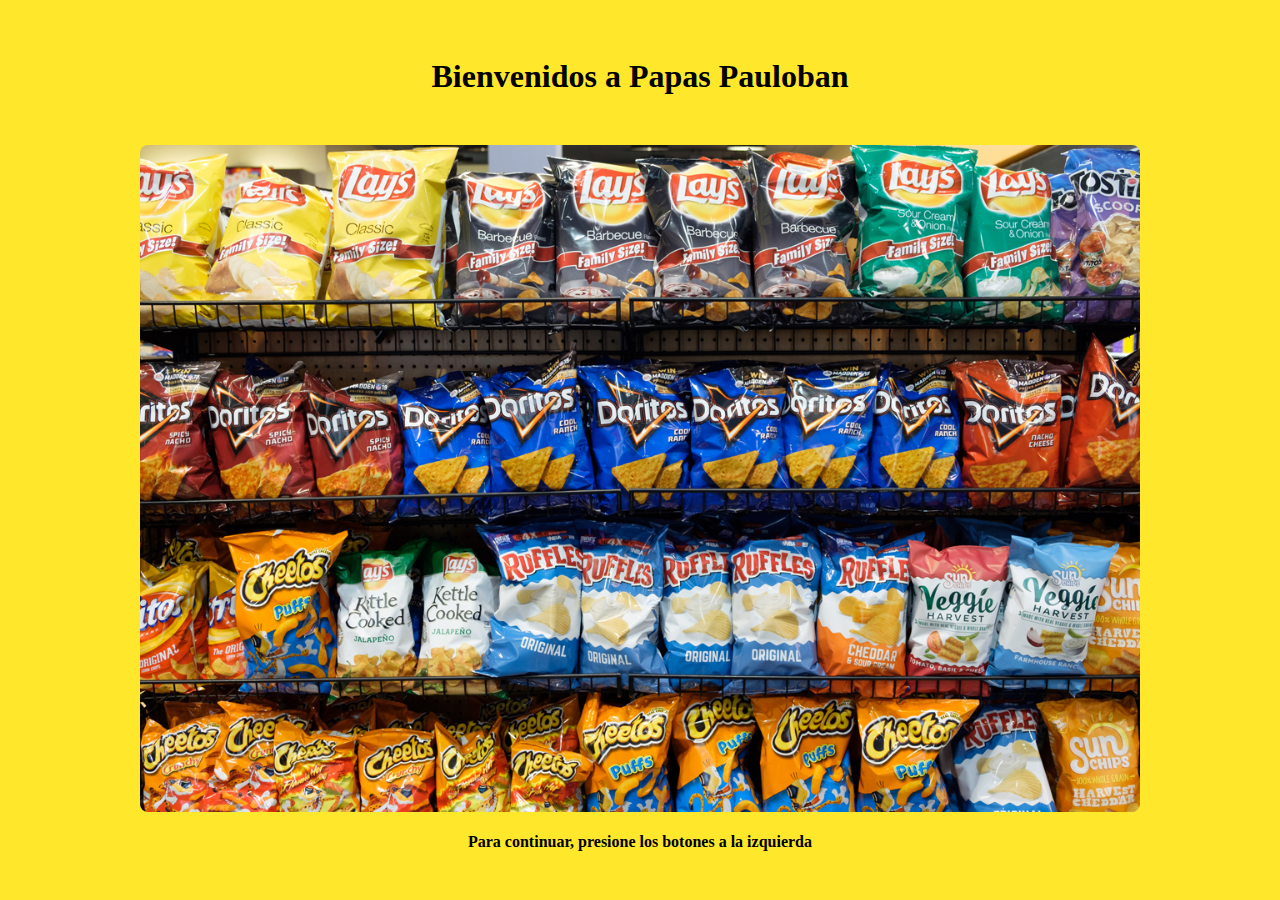
<file: bienvenida.html>
<html>
  <head>
    <link href="style.css" rel="stylesheet" type="text/css">
  </head>
  <body bgcolor="#FFE82B">
    <center>
      <br>
		  <p class="encabezado_02">Bienvenidos a Papas Pauloban</p><br>
      <img id="papas" src="papas_juntas.jpg" width="1000" height="600">
      <h4>Para continuar, presione los botones a la izquierda</h4>
    </center>
  </body>
</html>
</file>
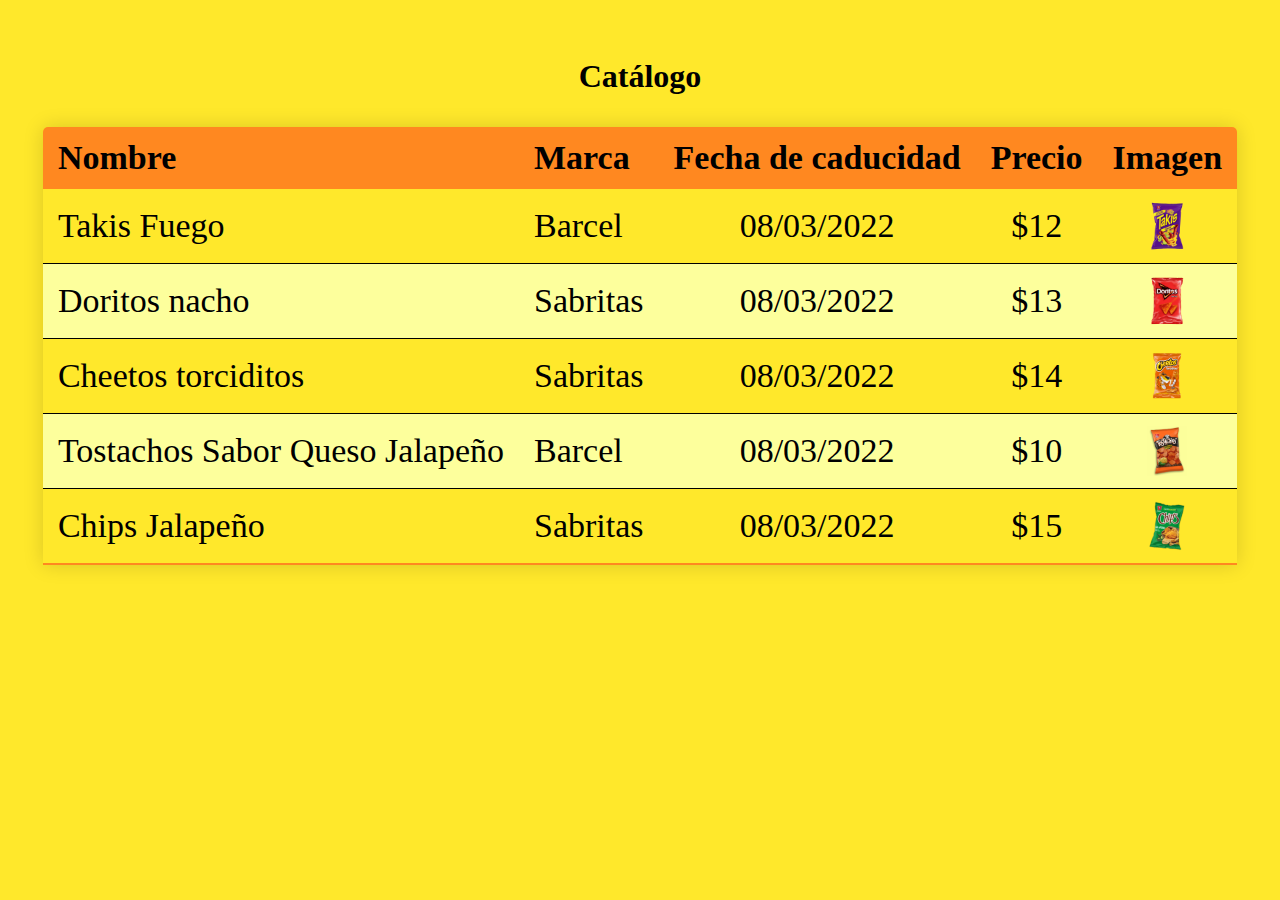
<file: catalogo.html>
<html>
  <head>
    <link href="style.css" rel="stylesheet" type="text/css">
  </head>
  <body bgcolor="#FFE82B"><center>
    <br>
    <p class="encabezado_02">Catálogo</p>
    <table class="tabla-cat">
      <thead>
        <tr>
          <td><b>Nombre</b></td>
          <td><b>Marca</b></td>
          <td align="center"><b>Fecha de caducidad</b></td>
          <td><b>Precio</b></td>
          <td><b>Imagen</b></td>
        </tr>
      </thead>
      <tbody>
        <tr>
          <td>Takis Fuego</td>
          <td>Barcel</td>
          <td align="center">08/03/2022</td>
          <td align="center">$12</td>
          <td align="center"><img src="papas_takis.png" width="50" height="50"></td>
        </tr>
        <tr class="active-row">
          <td>Doritos nacho</td>
          <td>Sabritas</td>
          <td align="center">08/03/2022</td>
          <td align="center">$13</td>
          <td align="center"><img src="papas_doritos.png" width="50" height="50"></td>
        </tr>
        <tr>
          <td>Cheetos torciditos</td>
          <td>Sabritas</td>
          <td align="center">08/03/2022</td>
          <td align="center">$14</td>
          <td align="center"><img src="papas_cheetos.png" width="50" height="50"></td>
        </tr>
        <tr class="active-row">
          <td>Tostachos Sabor Queso Jalapeño</td>
          <td>Barcel</td>
          <td align="center">08/03/2022</td>
          <td align="center">$10</td>
          <td align="center"><img src="papas_tostachos.png" width="50" height="50"></td>
        </tr>
        <tr>
          <td>Chips Jalapeño</td>
          <td>Sabritas</td>
          <td align="center">08/03/2022</td>
          <td align="center">$15</td>
          <td align="center"><img src="papas_chips.png" width="50" height="50"></td>
        </tr>
      </tbody>
    </table>
  </center></body>
</html>
</file>
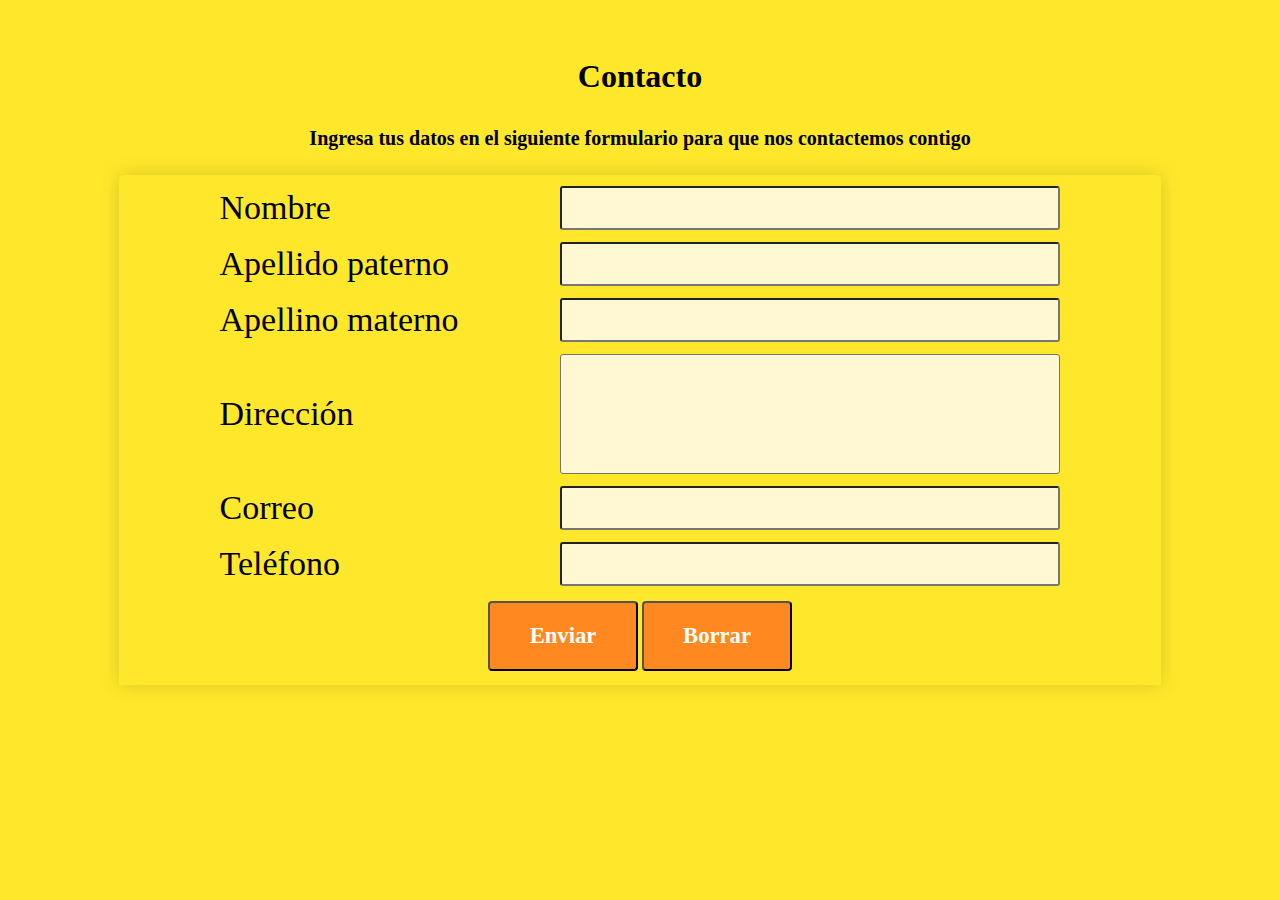
<file: contacto.html>
<html>
  <head>
    <meta charset="utf-8">
    <link href="style.css" rel="stylesheet" type="text/css">
  </head>
  <body bgcolor="#FFE82B"><center>
    <br>
    <p class="encabezado_02">Contacto</p>
    <p class="encabezado_03">Ingresa tus datos en el siguiente formulario para que nos contactemos contigo</p>
    <table class="tabla-cont">
      <tbody>
        <form name="form">
          <tr>
            <td>Nombre</td>
            <td><input name="nombre" type="text" class="campo"></td>
          </tr>
          <tr>
            <td>Apellido paterno</td>
            <td><input name="app" type="text" class="campo"></td>
          </tr>
          <tr>
            <td>Apellino materno</td>
            <td><input name="apm" type="text" class="campo"></td>
          </tr>
          <tr>
            <td>Dirección</td>
            <td><textarea name="dir" rows="3" class="campo"></textarea></td>
          </tr>
          <tr>
            <td>Correo</td>
            <td><input name="cor" type="text" class="campo"></td>
          </tr>
          <tr>
            <td>Teléfono</td>
            <td><input name="cor" type="number" class="campo"></td>
          </tr>
          <tr>
            <td colspan="3">
              <table align="center">
                <tr align="center">
                  <td><input type="button" name="b1" id="boton_02" value="Enviar"></td>
                  <td><input type="reset" name="b2" id="boton_03" value="Borrar"></td>
                </tr>
              </table>
            </td>
          </tr>
      </tbody>
    </table>
  </center></body>
</html>
</file>
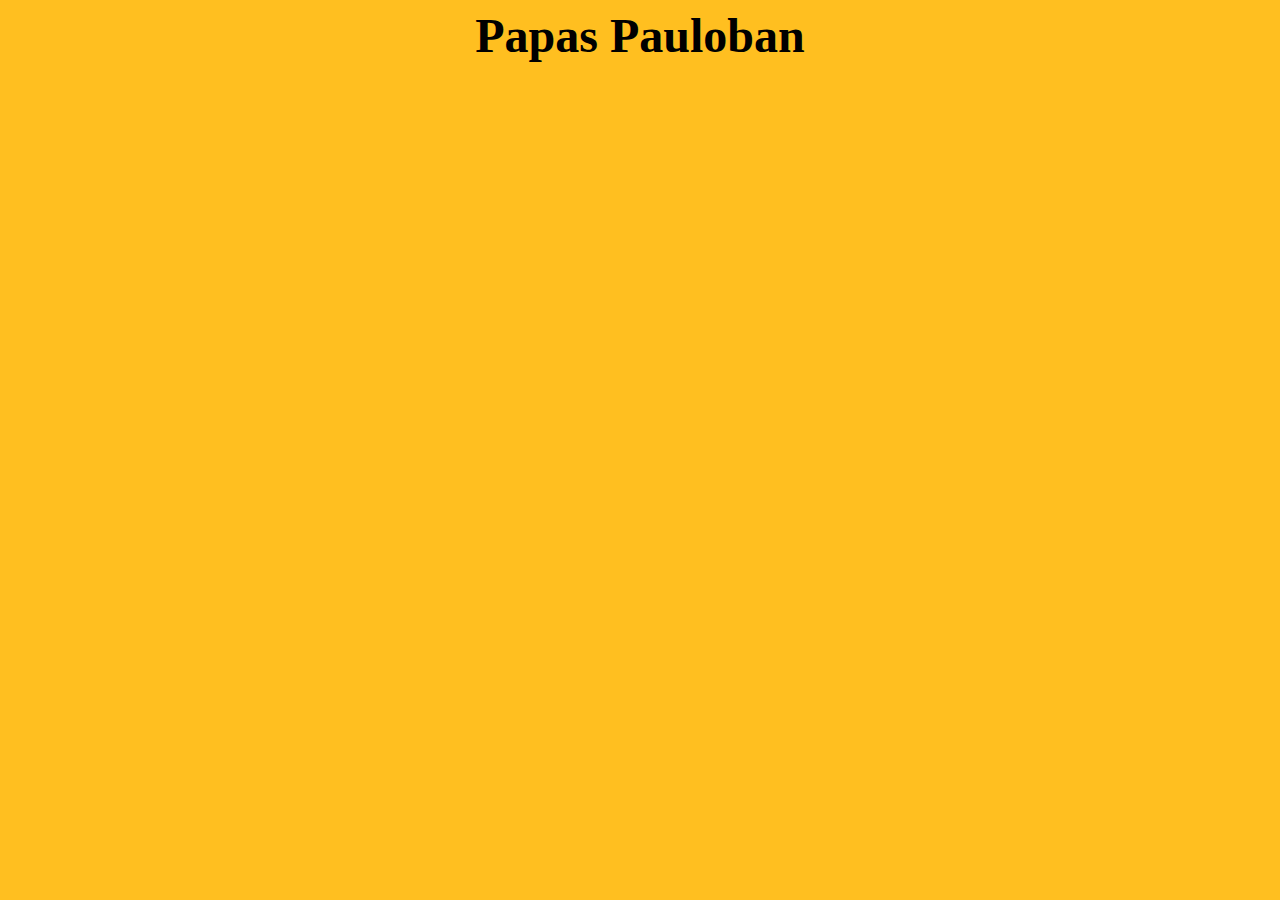
<file: encabezado.html>
<html>
	<head>
		<title>Frames</title>
		<meta charset="utf-8">
		<link rel="stylesheet" type="text/css" href="style.css">
	</head>
	<body bgcolor="#FFBF20">
    <center>
		<font color="black" size="7" face="candara"><b>Papas Pauloban</b></font>
	  </center>
  </body>
</html>
</file>
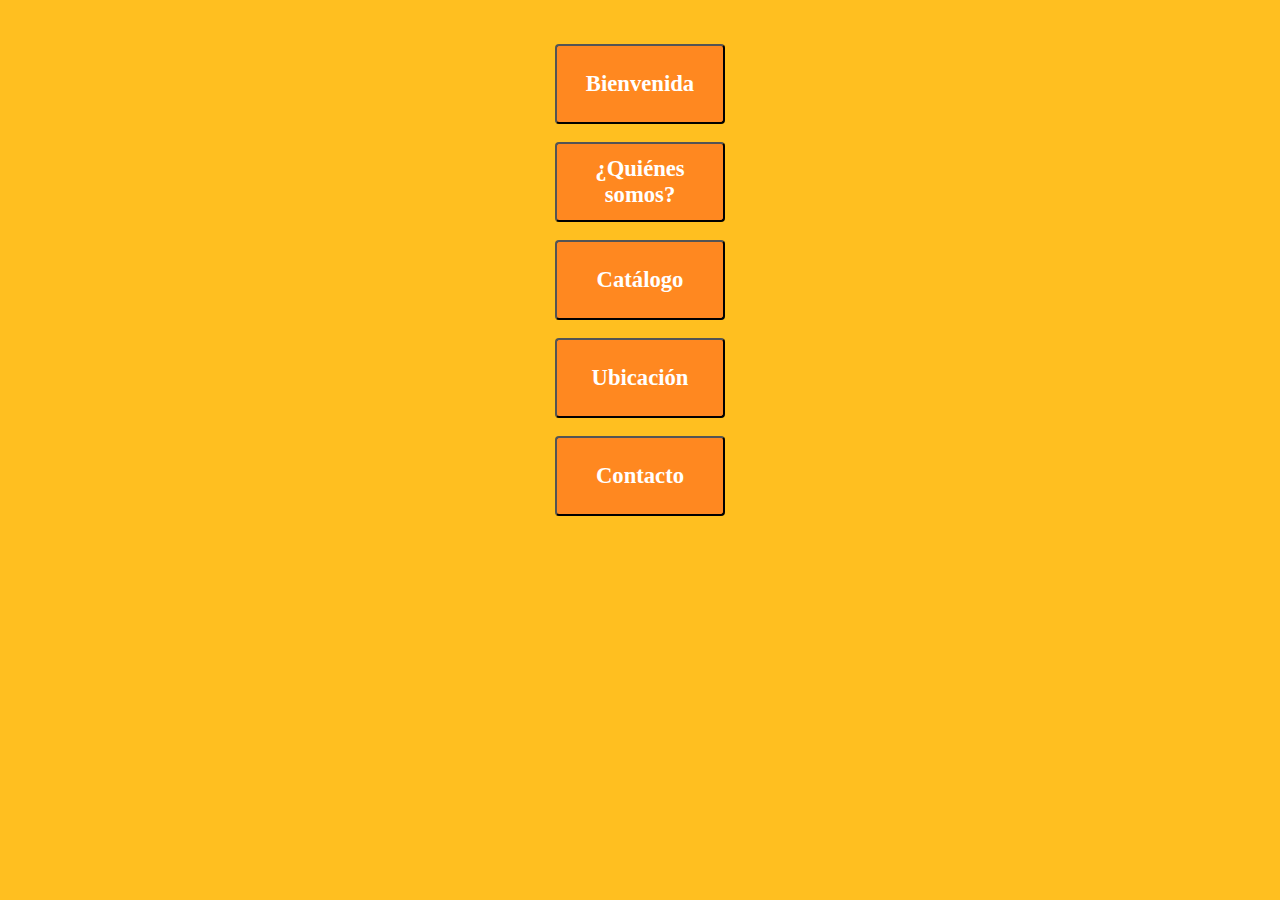
<file: menu.html>
<html>
	<head>
		<title>Frames</title>
		<meta charset="utf-8">
		<link href="logo_animales.jpg" rel="shortcut icon" type="image/jpg">
		<link href="style.css" rel="stylesheet" type="text/css">
	</head>
	<body bgcolor="#FFBF20"><center>
		<br><br>
		<a href="bienvenida.html" target="prin">
			<button class="boton_01">Bienvenida</button><br><br>
		</a>
		<a href="quien.html" target="prin">
			<button class="boton_01">¿Quiénes somos?</button><br><br>
		</a>
		<a href="catalogo.html" target="prin">
			<button class="boton_01">Catálogo</button><br><br>
		</a>
		<a href="ubicacion.html" target="prin">
			<button class="boton_01">Ubicación</button><br><br>
		</a>
		<a href="contacto.html" target="prin">
			<button class="boton_01">Contacto</button><br><br>
		</a>
	</center></body>
</html>
</file>
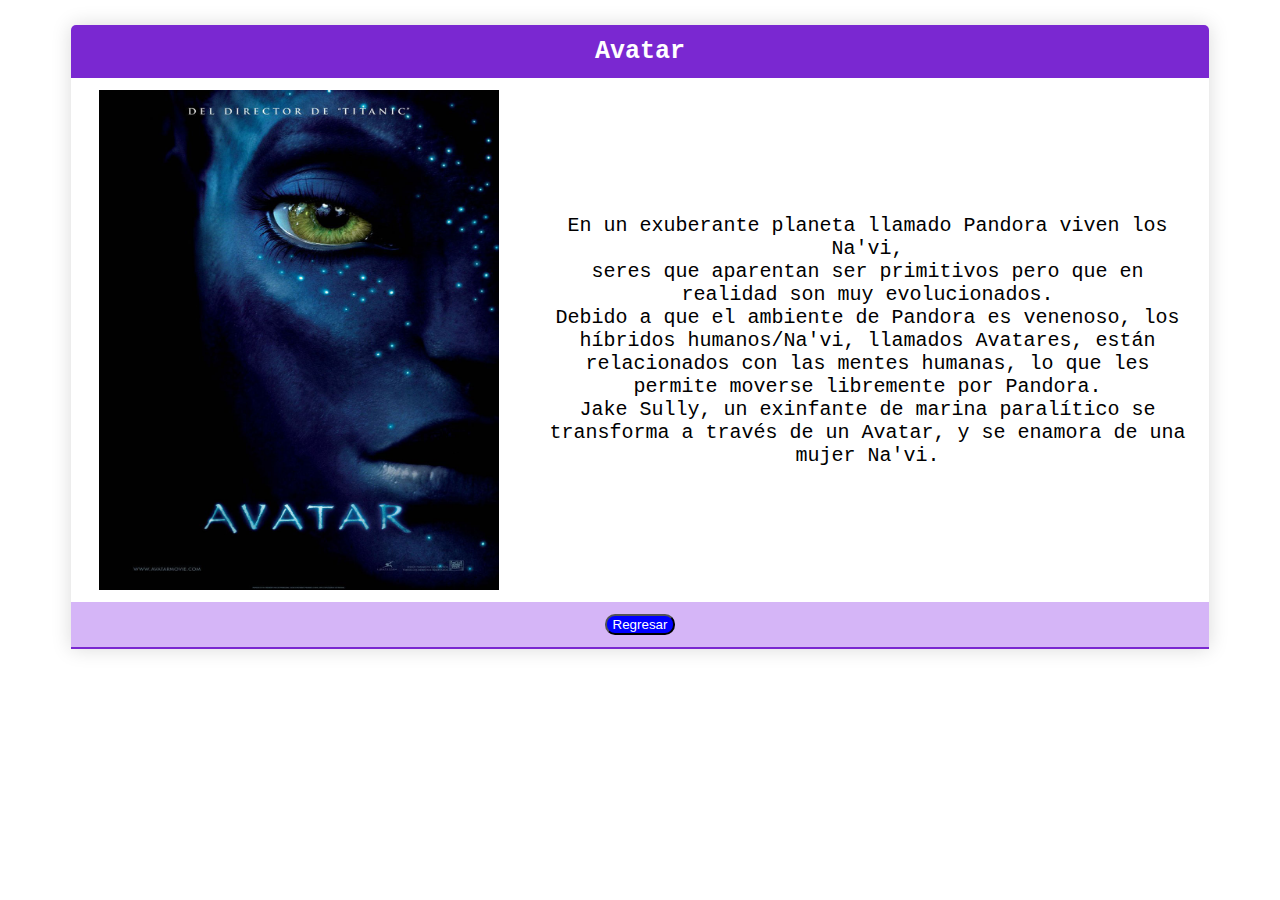
<file: peli1.html>
<html>
<head>
	<meta charset="utf-8">
	<meta name="viewport" content="width=device-width, initial-scale=1">
	<title>Pelis Avatar</title>
	<link href="imagenes/cinta.png" rel="shortcut icon">
	<link rel="stylesheet" type="text/css" href="styles.css">
</head>
<body><center>
    <table class="content-table" width="90%">
        <thead>
            <tr>
                <td colspan="2" align="center">Avatar</td>
            </tr>
        </thead>
        <tbody>
            <tr align="center">
                <td width="40%"><img src="imagenes/peli1.png" height="500" width="400"></td>
                <td width="60%">En un exuberante planeta llamado Pandora viven los Na'vi,<br> 
                    seres que aparentan ser primitivos pero que en realidad son muy evolucionados.<br>
                     Debido a que el ambiente de Pandora es venenoso, los híbridos humanos/Na'vi, 
                     llamados Avatares, están relacionados con las mentes humanas, 
                     lo que les permite moverse libremente por Pandora.<br> 
                     Jake Sully, un exinfante de marina paralítico se transforma a través de un Avatar,
                      y se enamora de una mujer Na'vi.</td>
            </tr>
            <tr align="center">
                <td colspan="2">
                    <a href="index.html">
                        <button class="boton">Regresar</button>
                    </a>
                </td>
            </tr>
        </tbody>
    </table>
</center></body>
</html>
</file>
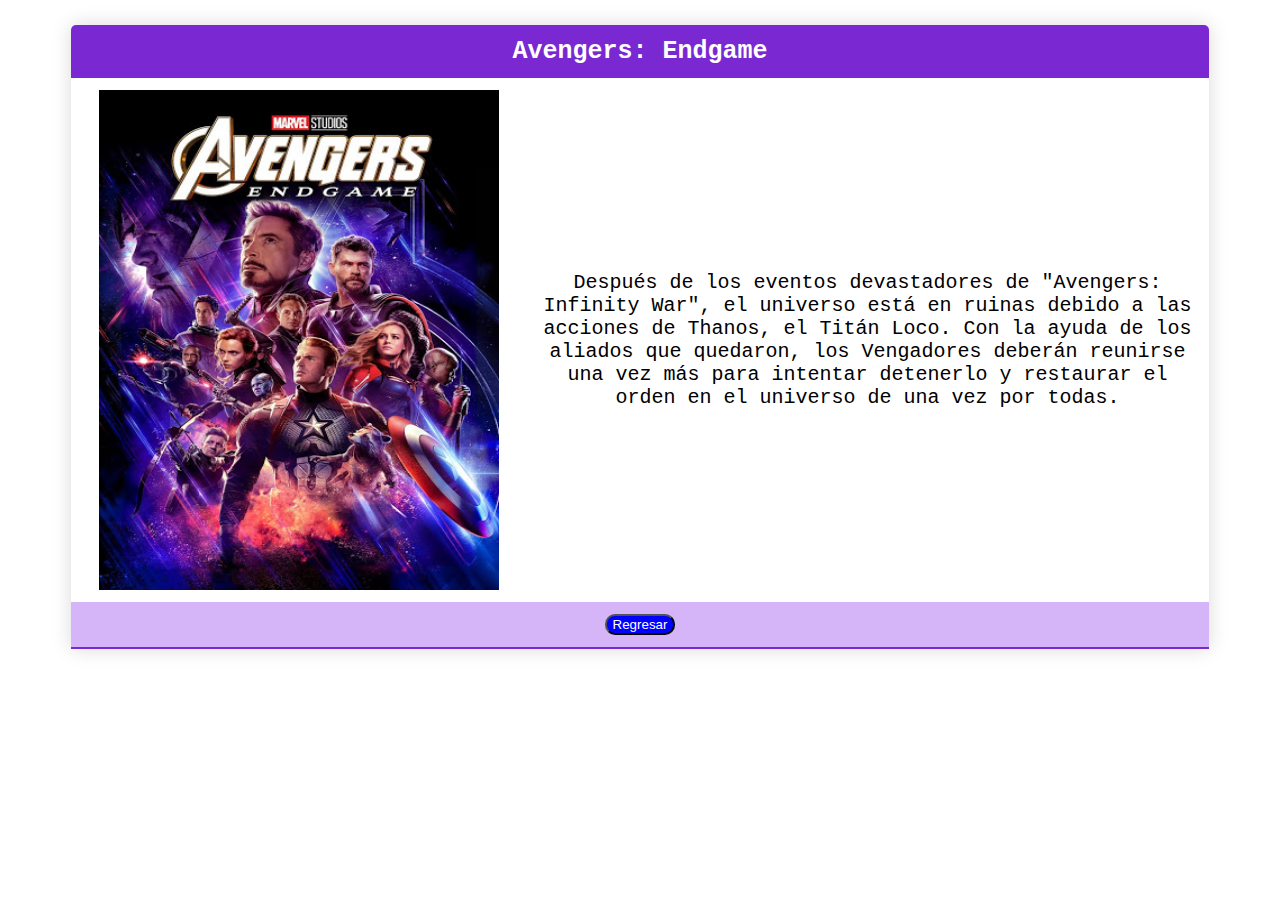
<file: peli2.html>
<html>
<head>
	<meta charset="utf-8">
	<meta name="viewport" content="width=device-width, initial-scale=1">
	<title>Pelis Avengers: Endgame</title>
	<link href="imagenes/cinta.png" rel="shortcut icon">
	<link rel="stylesheet" type="text/css" href="styles.css">
</head>
<body><center>
    <table class="content-table" width="90%">
        <thead>
            <tr align="center">
                <td colspan="2" align="center">Avengers: Endgame</td>
            </tr>
        </thead>
        <tbody>
            <tr align="center">
                <td width="40%"><img src="imagenes/peli2.jpg" height="500" width="400"></td>
                <td width="60%">Después de los eventos devastadores de "Avengers: Infinity War",
                     el universo está en ruinas debido a las acciones de Thanos, el Titán Loco.
                      Con la ayuda de los aliados que quedaron,
                       los Vengadores deberán reunirse una vez más para intentar detenerlo y 
                       restaurar el orden en el universo de una vez por todas.</td>
            </tr>
            <tr align="center">
                <td colspan="2">
                    <a href="index.html">
                        <button class="boton">Regresar</button>
                    </a>
                </td>
            </tr>
        </tbody>
    </table>
</center></body>
</html>
</file>
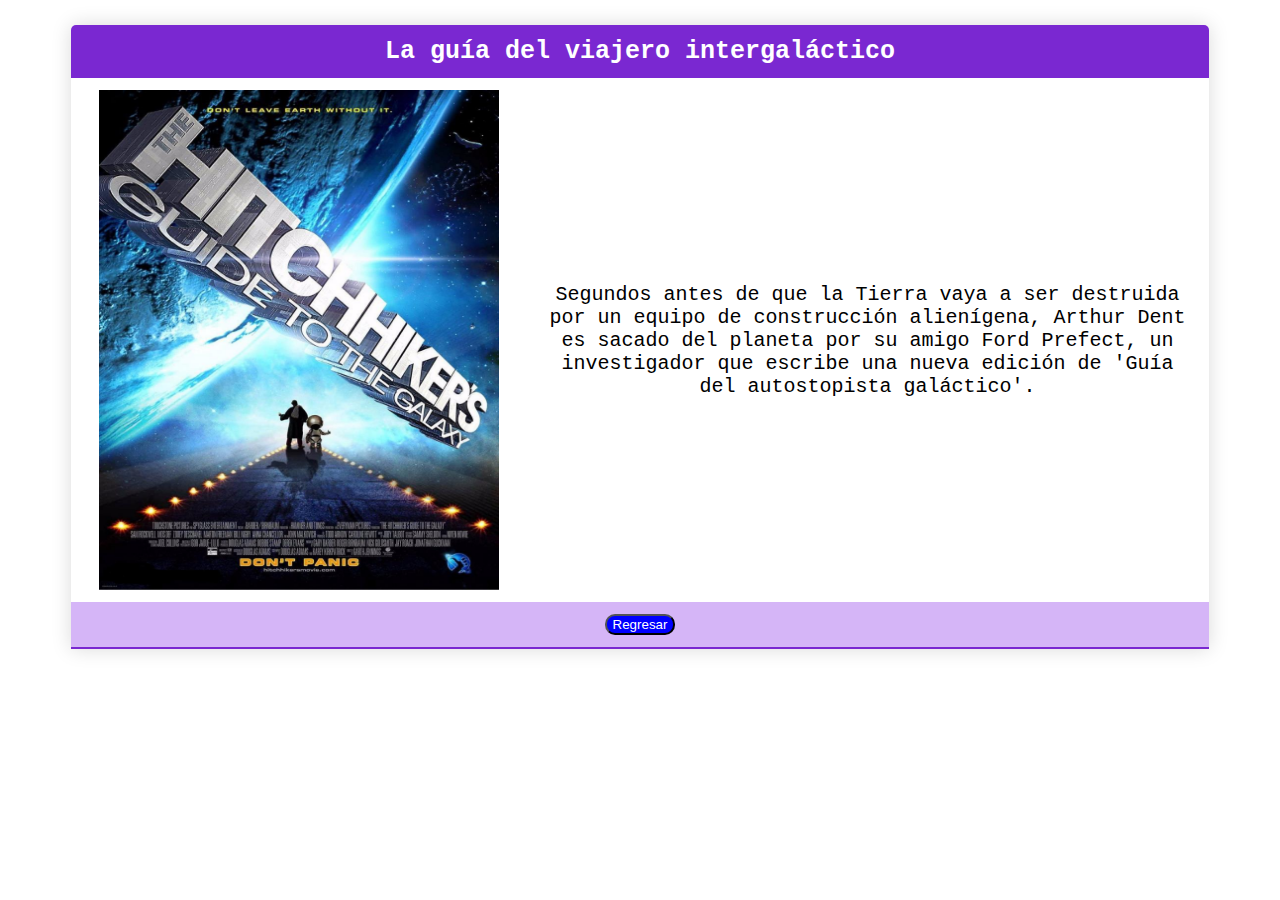
<file: peli3.html>
<html>
<head>
	<meta charset="utf-8">
	<meta name="viewport" content="width=device-width, initial-scale=1">
	<title>Pelis La guía del viajero intergaláctico</title>
	<link href="imagenes/cinta.png" rel="shortcut icon">
	<link rel="stylesheet" type="text/css" href="styles.css">
</head>
<body><center>
    <table class="content-table" width="90%">
        <thead>
            <tr>
                <td colspan="2" align="center">La guía del viajero intergaláctico</td>
            </tr>
        </thead>
        <tbody>
            <tr align="center">
                <td width="40%"><img src="imagenes/peli3.jpg" height="500" width="400"></td>
                <td width="60%">Segundos antes de que la Tierra vaya a ser destruida
                     por un equipo de construcción alienígena,
                      Arthur Dent es sacado del planeta por su amigo Ford Prefect, 
                      un investigador que escribe una nueva edición de 'Guía del autostopista galáctico'.</td>
            </tr>
            <tr align="center">
                <td colspan="2">
                    <a href="main.html">
                        <button class="boton">Regresar</button>
                    </a>
                </td>
            </tr>
        </tbody>
    </table>
</center></body>
</html>
</file>
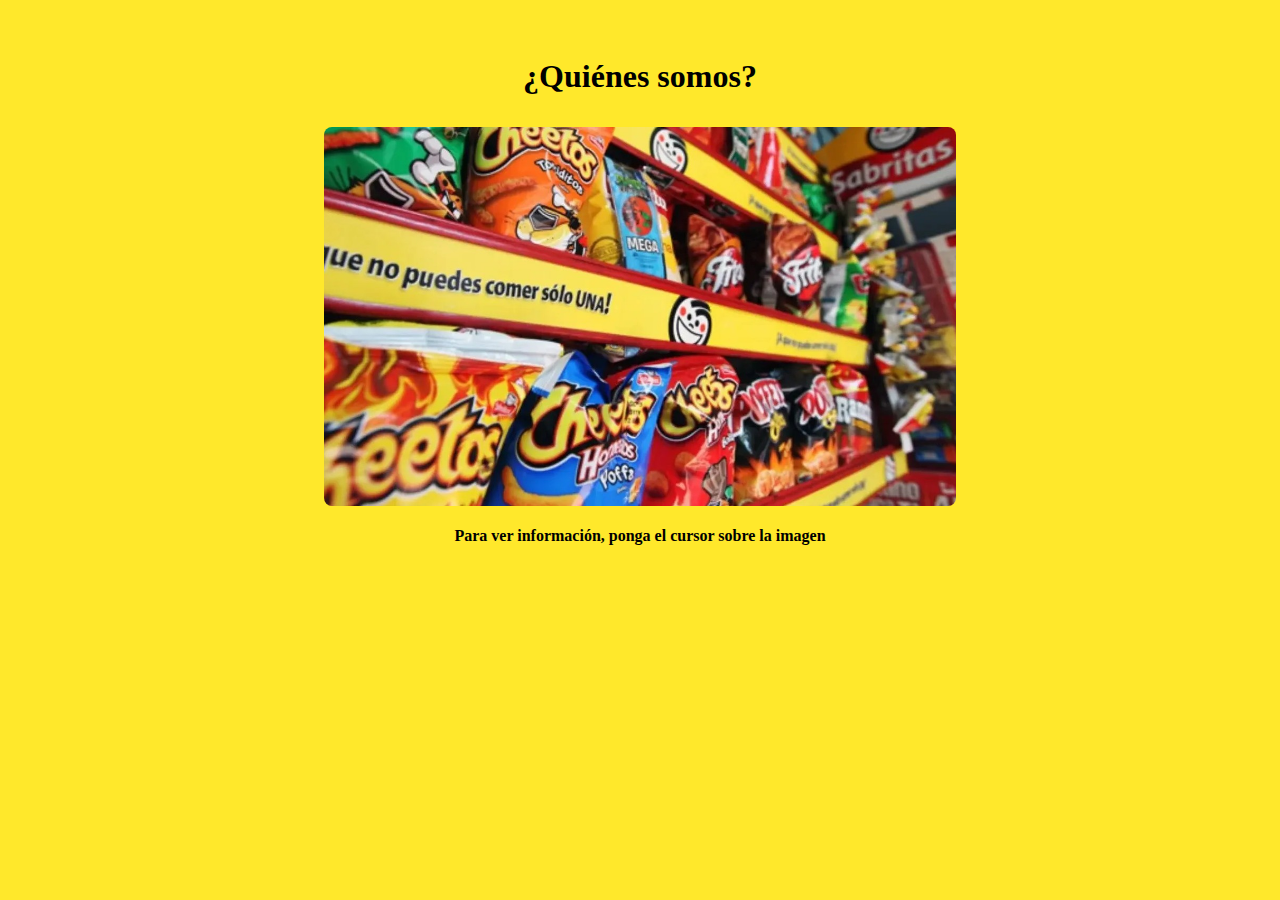
<file: quien.html>
<html>
  <head>
    <link href="style.css" rel="stylesheet" type="text/css">
  </head>
  <body bgcolor="#FFE82B"><center>
    <br>
    <p class="encabezado_02">¿Quiénes somos?</p>

    <div class="container">
      <img id="papas3" src="papas_juntas_2.jpg">
      <div class="overlay">
        <div class="text">
          <table class="tabla-quien">
            <tbody>
              <tr>
                <td>Misión</td>
                <td>Somos unos estudiantes que por medio de la programación y creatividad vendemos papas</td>
              </tr>
              <tr>
                <td>Domicilio</td>
                <td>Metepec, Estado de México</td>
              </tr>
              <tr>
                <td>Correos Electrónicos</td>
                <td>A01369877@tec.mx A01369925@tec.mx</td>
              </tr>
              <tr>
                <td>Telefonos</td>
                <td>7291208822 || 7226284809</td>
              </tr>
              <tr>
                <td>Sitio web</td>
                <td>https://mrestebato.github.io/pagina-final/</td>
              </tr>
            </tbody>
          </table>
        </div>
      </div>
      <h4 id="pades">Para ver información, ponga el cursor sobre la imagen</h4>
    </div>
    <br><br><br><br>
  </center></body>
</html>
</file>
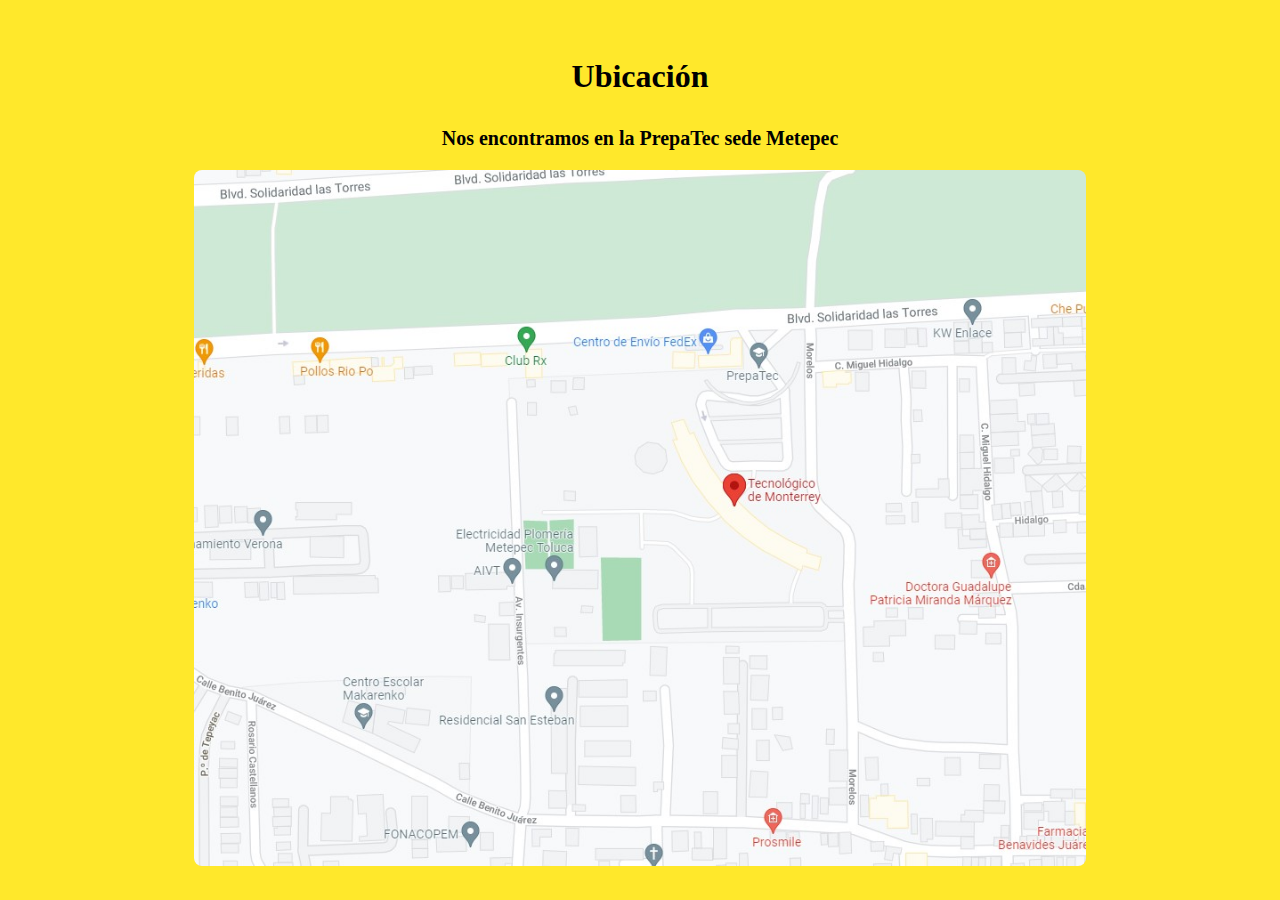
<file: ubicacion.html>
<html>
  <head>
    <meta charset="utf-8">
    <link href="style.css" rel="stylesheet" type="text/css">
  </head>
  <body bgcolor="#FFE82B"><center>
    <br>
    <p class="encabezado_02">Ubicación</p>
    <p class="encabezado_03">Nos encontramos en la PrepaTec sede Metepec</p>
    <img id="papas" src="ubicacion.jpg" width="892" height="696">
  </center></body>
</html>
</file>
<file: style.css>
.encabezado_01{
  color: black;
	font-size: 40pt;
	font-weight: bold;
	font-family: candara;
	width: 80%;
}

.encabezado_02{
  color: black;
	font-size: 24pt;
	font-weight: bold;
	font-family: candara;
	width: 80%;
}

.encabezado_03{
  color: black;
	font-size: 15pt;
	font-weight: bold;
	font-family: candara;
	width: 80%;
}

.tabla-cat{
  font-family: candara;
  border-collapse: collapse;
  color: black;
  margin: 25px 0;
  font-size: 0.9cm;
  min-width: 400px;
  border-radius: 5px 5px 0 0;
  overflow: hidden;
  box-shadow: 0 0 20px rgba(0, 0, 0, 0.15)
}

.tabla-cat thead tr{
  background-color: #ff8820;
  color: black;
  text-align: left;
}

.tabla-cat td{
  padding: 12px 15px;
}

.tabla-cat tbody tr{
  border-bottom: 1px solid black;
}

.tabla-cat tbody tr:nth-of-type(even){
  background-color: #fdff9c;
}

.tabla-cat tbody tr:last-of-type{
  border-bottom: 2px solid #ff8820;
}

/*.tabla-cat tbody tr.active-row{
  font-weight: bold;
  color: #ff8820;
}*/

.tabla-quien{
  font-family: candara;
  border-collapse: collapse;
  color: black;
  margin: 25px 0;
  font-size: 0.9cm;
  min-width: 100px;
  border-radius: 5px 5px 0 0;
  overflow: hidden;
  box-shadow: 0 0 20px rgba(0, 0, 0, 0.15)
}

.tabla-quien td{
  padding: 12px 15px;
}

.tabla-quien tbody tr{
  border-bottom: 1px solid black;
}

.tabla-quien tbody tr:nth-of-type(even){
  background-color: #fdff9c;
}

.tabla-quien tbody tr:last-of-type{
  border-bottom: 2px solid #ff8820;
}

.tabla-quien tbody tr:first-of-type{
  border-top: 2px solid #ff8820;
}

.tabla-quien tbody tr.active-row{
  font-weight: bold;
  color: #ff8820;
}

.tabla-cont{
  font-family: candara;
  text-align: left;
  border-collapse: separate;
  border-spacing: 100px 10px;
  color: black;
  margin: 25px 0;
  font-size: 0.9cm;
  min-width: 100px;
  border-radius: 5px 5px 0 0;
  overflow: hidden;
  box-shadow: 0 0 20px rgba(0, 0, 0, 0.15)
}

.boton_01{
  font-family: candara;
  font-size: 0.6cm;
  color: white;
  font-weight: bold;
  background-color: #ff8820;
  border-radius: 4px;
  box-shadow: inset 0 0 0 0 #fff820;
  transition: ease-out 0.3s;
  width: 170px;
  height: 80px;
  outline: none;
}

.boton_01:hover{
  box-shadow: inset 170px 0 0 0 #fff820;
  color: black;
  cursor: pointer;
}

.campo{
  font-size: 0.9cm;
  font-family: candara;
  font-weight: bold;
  color: black;
  background: rgb(255, 248, 211);
  border-radius: 3px;
  resize: none;
  width: 500px;
  border: 10;
}

#papas{
  border-radius: 8px;
  max-width: 80%;
  height: auto;
}

#papas2{
  border-radius: 8px;
  display: block;
  width: 100%;
  height: auto;
}

#papas3{
  border-radius: 8px;
  width: 100%;
  height: auto;
}

#boton_02{
  font-family: candara;
  font-size: 0.6cm;
  font-weight: bold;
  color: white;
  background-color: #ff8820;
  border-radius: 4px;
  box-shadow: inset 0 0 0 0 #00e946;
  transition: ease-out 0.2s;
  width: 150px;
  height: 70px;
  outline: none;
}

#boton_02:hover{
  box-shadow: inset 150px 0 0 0 #00e946;
  color: black;
  cursor: pointer;
}

#boton_03{
  font-family: candara;
  font-size: 0.6cm;
  font-weight: bold;
  color: white;
  background-color: #ff8820;
  border-radius: 4px;
  box-shadow: inset 0 0 0 0 #ff3131;
  transition: ease-out 0.2s;
  width: 150px;
  height: 70px;
  outline: none;
}

#boton_03:hover{
  box-shadow: inset 150px 0 0 0 #ff3131;
  color: black;
  cursor: pointer;
}

.container{
  position: relative;
  width: 50%;
}

.overlay{
  position: absolute;
  top: 0;
  bottom: 0;
  left: 0;
  right: 0;
  height: 100%;
  width: 100%;
  opacity: 0;
  transition: .5s ease;
  background-color: #FFE82B;
}

.container:hover .overlay {
  opacity: 1;
}

.text{
  position: absolute;
  top: 50%;
  left: 50%;
  transform: translate(-50%, -230px);
}

#pades{
  transform: none
}
</file>
<file: styles.css>
p {
	font-size:14pt;
	color: darkblue;
}

.titulo24{
	font-size: 24pt;
	background: blue;
	color: white;
	width: 90%;
	border-radius: 10px;
	font-family: courier;
}
h1{
	background: blue;
	color: white;
	width: 90%;
	border-radius: 10px;
}
.boton{
	background: blue;
	color: white;
	border-radius: 10px;
}

.table1{
	
	width: 90%;

}

.content-table{
	border-collapse: collapse;
	margin: 25px 0;
	font-size: 0.9em;
	min-width: 400px;
	border-radius: 5px 5px 0 0;
	overflow: hidden;
	box-shadow: 0 0 20px rgba(0, 0, 0, 0.15);
}

.content-table thead tr{
	background-color: #7A28D1;
	color: white;
	text-align: left;
	font-weight: bold;
	font-family: 'Courier New', Courier, monospace;
	font-size: 25px;
}

.content-table td{
	padding: 12px 15px;
}

.content-table tbody{
	border-bottom: 1px solid #dddddd;
	font-family: 'Courier New', Courier, monospace;
	font-size: 20px;
}

.content-table tbody tr:nth-of-type(even){
	background-color: #D5B5F7;
}

.content-table tbody tr:last-of-type{
	border-bottom: 2px solid #7A28D1;
}
</file>
